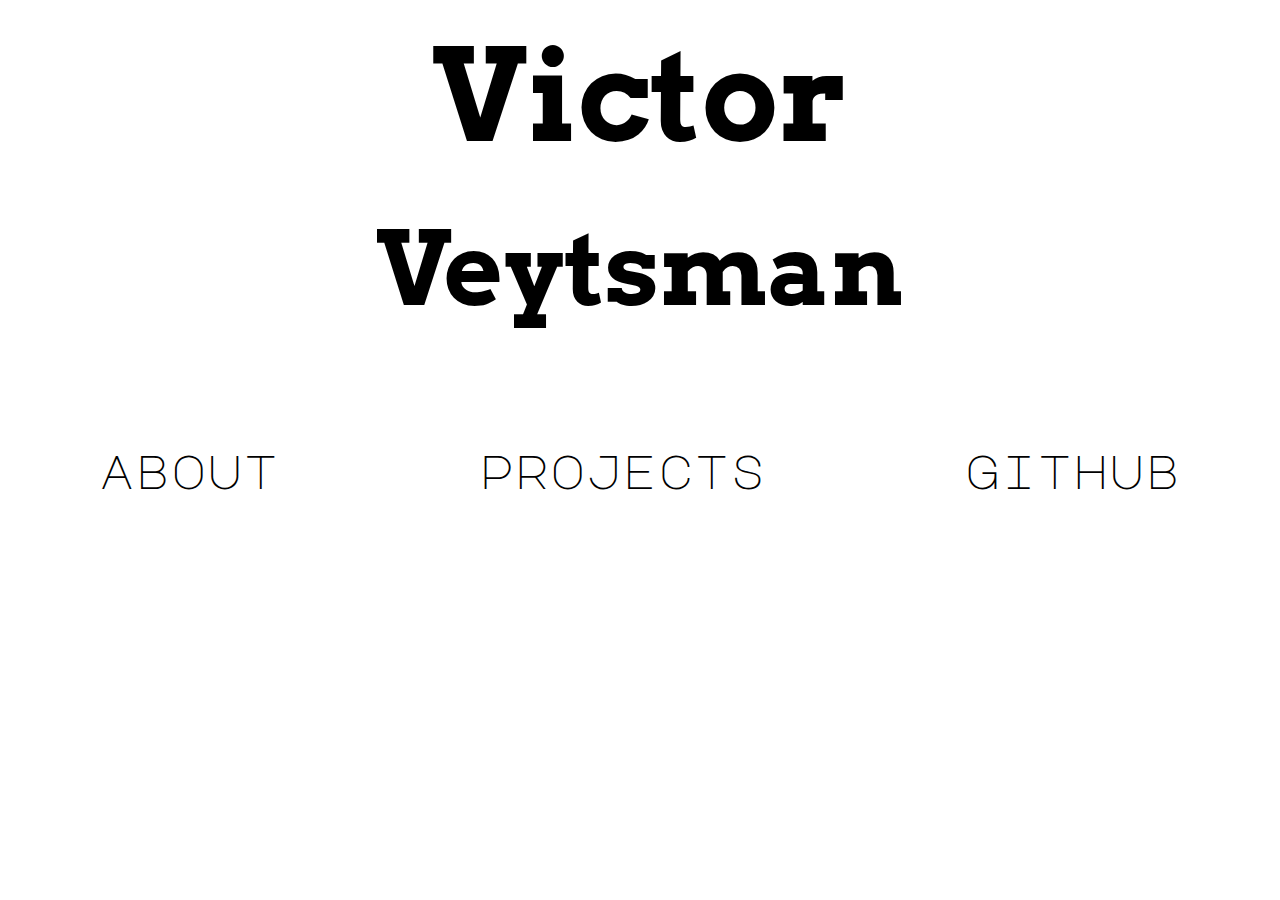
<file: index.html>
<!DOCTYPE html>
<html>
	<head>
		<title>Victor's site</title>
		<link rel="stylesheet" type="text/css" href="index.css">
		<meta name="viewport" content="width=device-width, initial-scale=1">
	</head>
	<body>
		<div id="title">
			<h1 id="t1">Victor</h1><br>
			<h1 id="t2">Veytsman</h1>
		</div>
		<div id="links">
			<a href="about.html">about</a>
			<a href="projects.html">projects</a>
			<a href="https://github.com/vityavv/">github</a>
		</div>
	</body>
</html>
</file>
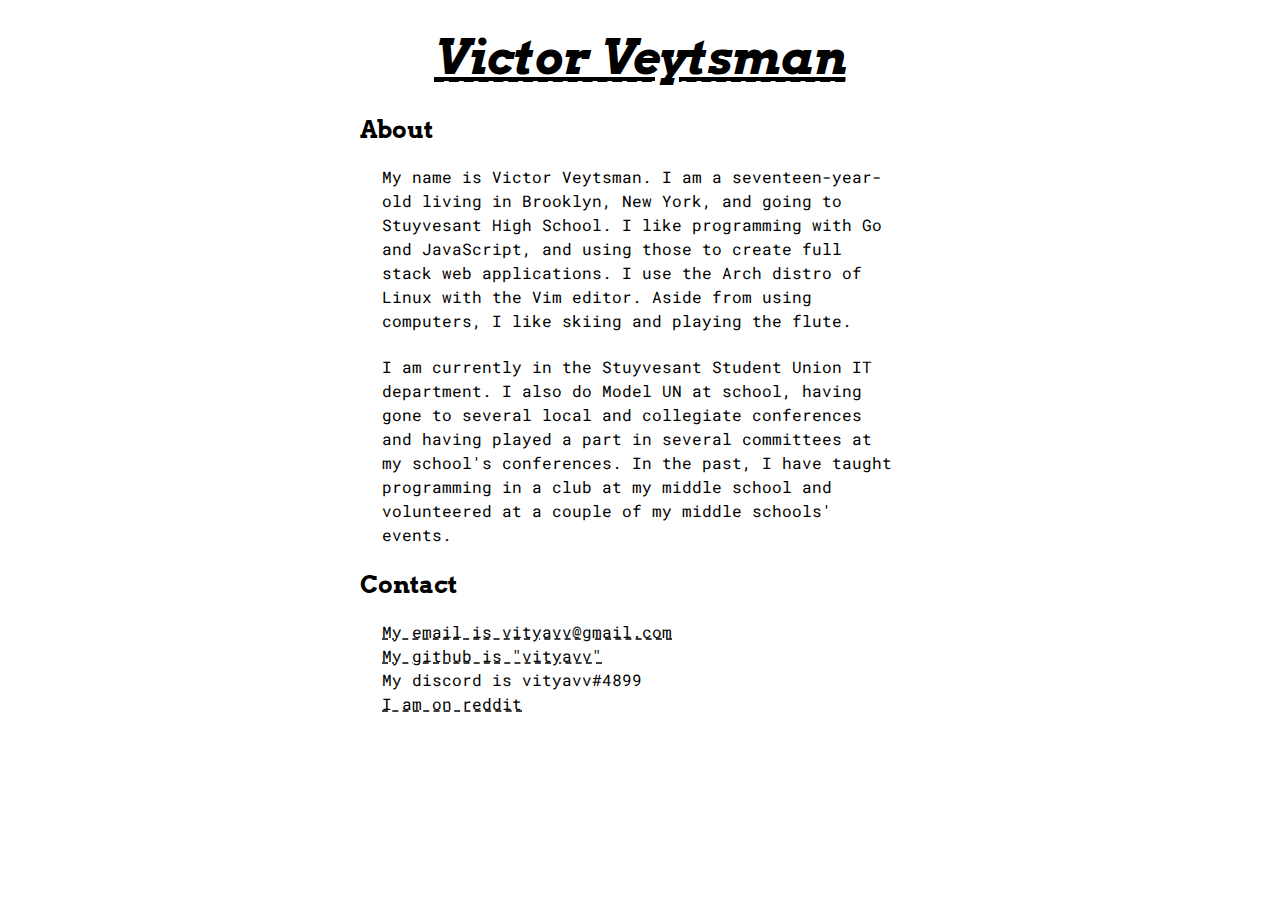
<file: about.html>
<!DOCTYPE html>
<html>
	<head>
		<title>Victor's site - About</title>
		<link rel="stylesheet" type="text/css" href="sub.css">
		<meta name="viewport" content="width=device-width, initial-scale=1">
	</head>
	<body>
		<h1><a href="index.html">Victor Veytsman</a></h1>
		<h2>About</h2>
		<p>My name is Victor Veytsman. I am a seventeen-year-old living in Brooklyn, New York, and going to Stuyvesant High School. I like programming with Go and JavaScript, and using those to create full stack web applications. I use the Arch distro of Linux with the Vim editor. Aside from using computers, I like skiing and playing the flute.</p>
		<p>I am currently in the Stuyvesant Student Union IT department. I also do Model UN at school, having gone to several local and collegiate conferences and having played a part in several committees at my school's conferences. In the past, I have taught programming in a club at my middle school and volunteered at a couple of my middle schools' events.</p>
		<h2>Contact</h2>
		<p class="links">
			<a href="mailto:vityavv@gmail.com">My email is vityavv@gmail.com</a><br>
			<a href="https://github.com/vityavv">My github is "vityavv"</a><br>
			My discord is vityavv#4899<br>
			<a href="https://old.reddit.com/u/-victorisawesome-">I am on reddit</a><br>
		</p>
	</body>
</html>
</file>
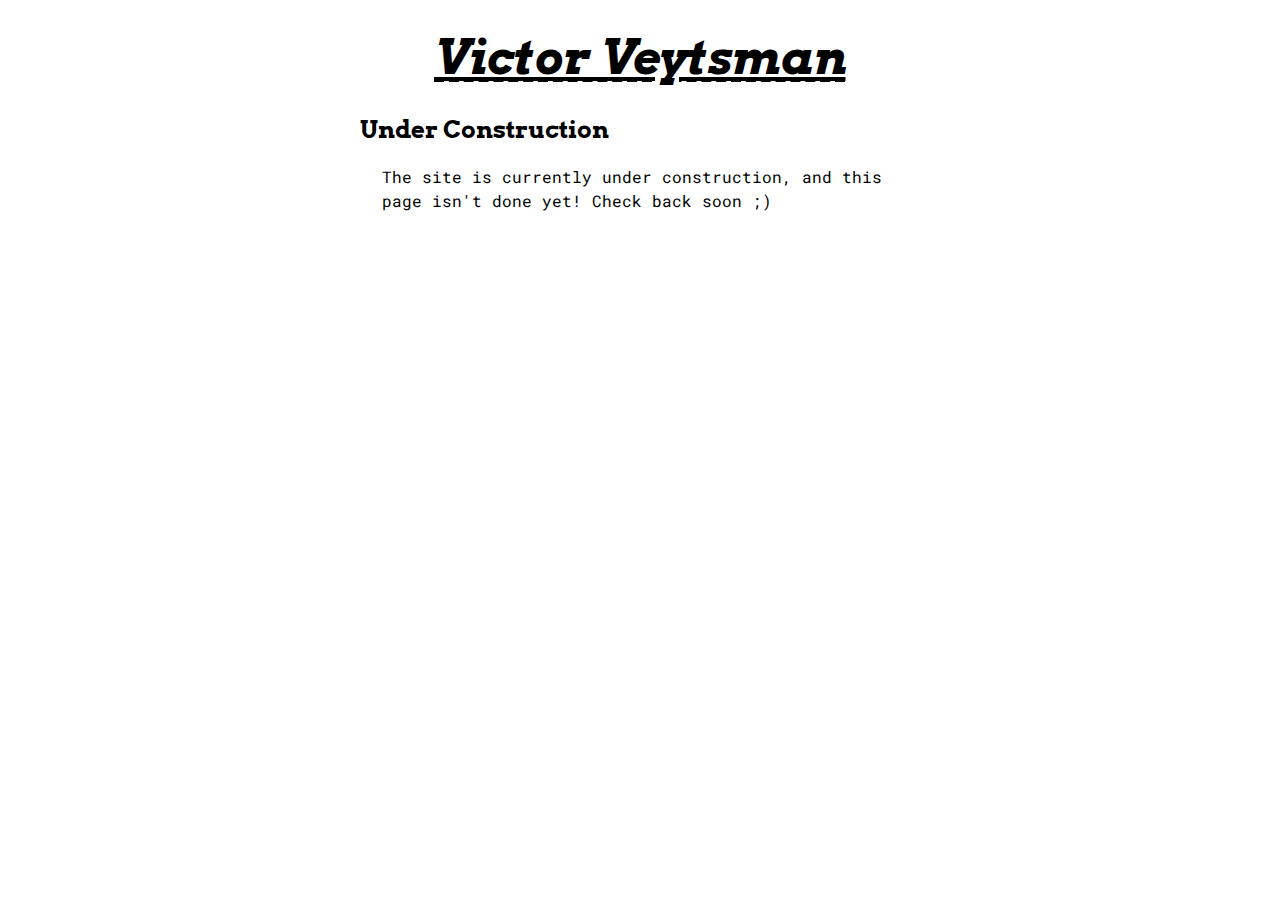
<file: archive.html>
<!DOCTYPE html>
<html>
	<head>
		<title>Victor's Site - Archive</title>
		<link rel="stylesheet" type="text/css" href="sub.css">
		<meta name="viewport" content="width=device-width, initial-scale=1">
	</head>
	<body>
		<h1><a href="index.html">Victor Veytsman</a></h1>
		<h2>Under Construction</h2>
		<p>The site is currently under construction, and this page isn't done yet! Check back soon ;)</p>
	</body>
</html>
</file>
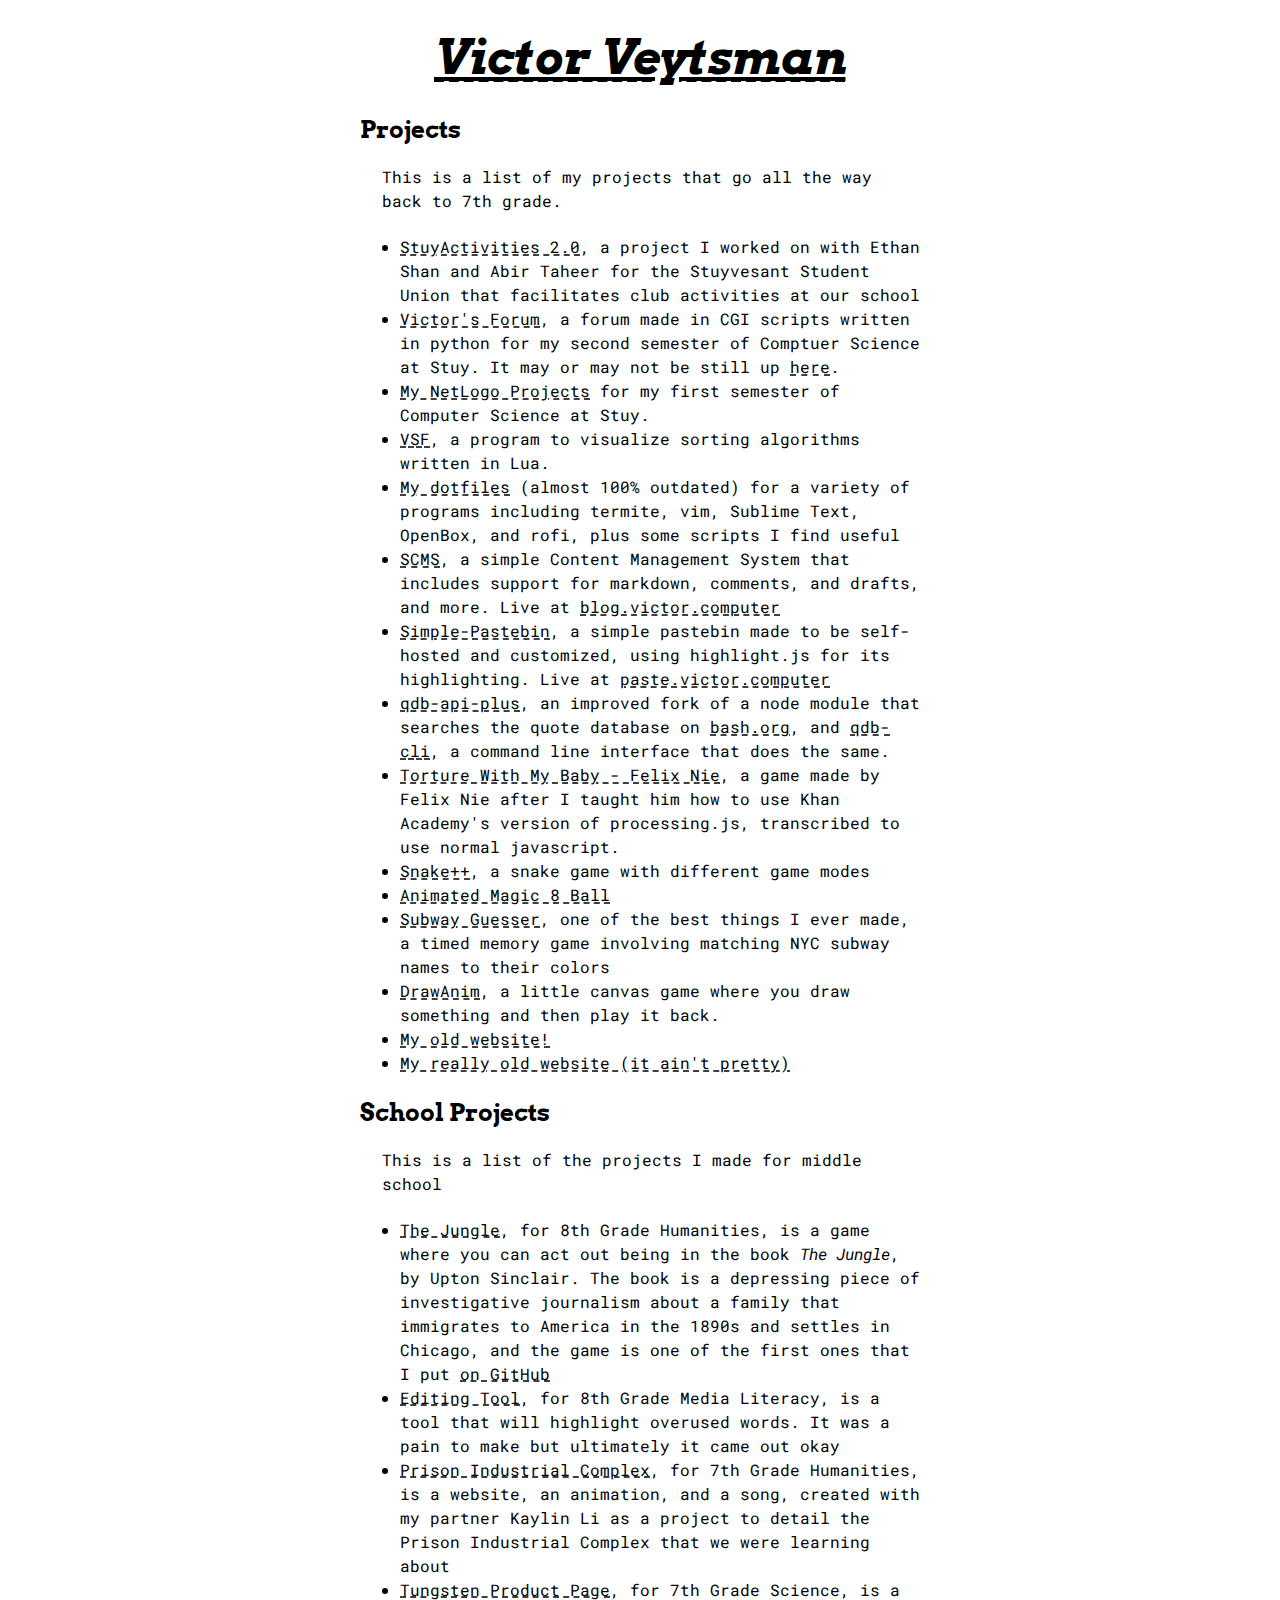
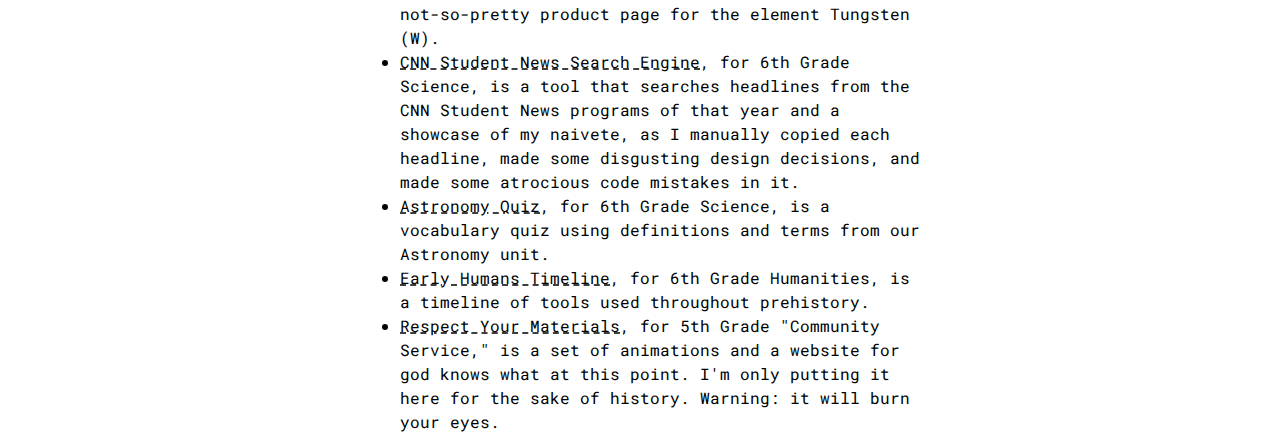
<file: projects.html>
<!DOCTYPE html>
<html>
	<head>
		<title>Victor's Projects</title>
		<link rel="stylesheet" type="text/css" href="sub.css">
		<meta name="viewport" content="width=device-width, initial-scale=1">
	</head>
	<body>
		<h1><a href="index.html">Victor Veytsman</a></h1>
		<h2>Projects</h2>
		<p>
			This is a list of my projects that go all the way back to 7th grade.
			<ul>
				<li><a href="https://stuyactivities.org">StuyActivities 2.0</a>, a project I worked on with Ethan Shan and Abir Taheer for the Stuyvesant Student Union that facilitates club activities at our school</li>
				<li><a href="https://github.com/vityavv/py_forum">Victor's Forum</a>, a forum made in CGI scripts written in python for my second semester of Comptuer Science at Stuy. It may or may not be still up <a href="http://moe.stuy.edu/~vveytsman20/forum">here</a>.</li>
				<li><a href="https://github.com/vityavv/NetlogoProjects">My NetLogo Projects</a> for my first semester of Computer Science at Stuy.</li>
				<li><a href="https://github.com/vityavv/vsf">VSF</a>, a program to visualize sorting algorithms written in Lua.</li>
				<li><a href="https://github.com/vityavv/dotfiles">My dotfiles</a> (almost 100% outdated) for a variety of programs including termite, vim, Sublime Text, OpenBox, and rofi, plus some scripts I find useful</li>
				<li><a href="https://github.com/vityavv/scms">SCMS</a>, a simple Content Management System that includes support for markdown, comments, and drafts, and more. Live at <a href="https://blog.victor.computer/">blog.victor.computer</a></li>
				<li><a href="https://github.com/vityavv/simple-pastebin">Simple-Pastebin</a>, a simple pastebin made to be self-hosted and customized, using highlight.js for its highlighting. Live at <a href="https://paste.victor.computer/">paste.victor.computer</a></li>
				<li><a href="https://github.com/vityavv/qdb-api-plus">qdb-api-plus</a>, an improved fork of a node module that searches the quote database on <a href="http://bash.org">bash.org</a>, and <a href="https://github.com/vityavv/qdb-cli">qdb-cli</a>, a command line interface that does the same.</li>
				<li><a href="oldsite/projects/felix/torturebaby.html">Torture With My Baby - Felix Nie</a>, a game made by Felix Nie after I taught him how to use Khan Academy's version of processing.js, transcribed to use normal javascript.</a></li>
				<li><a href="oldsite/projects/snake++.html">Snake++</a>, a snake game with different game modes</li>
				<li><a href="oldsite/projects/magic8ball.html">Animated Magic 8 Ball</a></li>
				<li><a href="https://subwayguesser.neocities.org">Subway Guesser</a>, one of the best things I ever made, a timed memory game involving matching NYC subway names to their colors</li>
				<li><a href="oldsite/projects/DrawAnim/DrawAnim.html">DrawAnim</a>, a little canvas game where you draw something and then play it back.</li>
				<li><a href="oldsite">My old website!</a></li>
				<li><a href="oldsite/oldsite">My really old website (it ain't pretty)</a></li>
			</ul>
		</p>
		<h2>School Projects</h2>
		<p>
			This is a list of the projects I made for middle school
			<ul>
				<li><a href="the-jungle">The Jungle</a>, for 8th Grade Humanities, is a game where you can act out being in the book <i>The Jungle</i>, by Upton Sinclair. The book is a depressing piece of investigative journalism about a family that immigrates to America in the 1890s and settles in Chicago, and the game is one of the first ones that I put <a href="https://github.com/vityavv/the-jungle">on GitHub</a></li>
				<li><a href="schoolsites/editingtool.html">Editing Tool</a>, for 8th Grade Media Literacy, is a tool that will highlight overused words. It was a pain to make but ultimately it came out okay</li>
				<li><a href="schoolsites/pic2017.html">Prison Industrial Complex</a>, for 7th Grade Humanities, is a website, an animation, and a song, created with my partner Kaylin Li as a project to detail the Prison Industrial Complex that we were learning about</li>
				<li><a href="schoolsites/tungsten.html">Tungsten Product Page</a>, for 7th Grade Science, is a not-so-pretty product page for the element Tungsten (W).</li>
				<li><a href="schoolsites/news.html">CNN Student News Search Engine</a>, for 6th Grade Science, is a tool that searches headlines from the CNN Student News programs of that year and a showcase of my naivete, as I manually copied each headline, made some disgusting design decisions, and made some atrocious code mistakes in it.</li>
				<li><a href="schoolsites/AstronomyQuiz.html">Astronomy Quiz</a>, for 6th Grade Science, is a vocabulary quiz using definitions and terms from our Astronomy unit.</li>
				<li><a href="schoolsites/erlhumtim.html">Early Humans Timeline</a>, for 6th Grade Humanities, is a timeline of tools used throughout prehistory.</li>
				<li><a href="schoolsites/respectyourmaterials.html">Respect Your Materials</a>, for 5th Grade "Community Service," is a set of animations and a website for god knows what at this point. I'm only putting it here for the sake of history. Warning: it will burn your eyes.</li>
			</ul>
		</p>
	</body>
</html>
</file>
<file: index.css>
@import url('https://fonts.googleapis.com/css?family=Arvo:400i|Major+Mono+Display');
html, body {
	height: 100%;
	width: 100%;
	margin: 0;
}
#title {
	text-align: center;
}
#t1 {
	font-size: calc(100vw / 1.25 / 8);
}
#t2 {
	font-size: calc(100vw / 1.25 / 10);
}
@media only screen and (max-width: 900px) {
	#t1 {
		font-size: calc(100vw * 1.5 / 6);
	}
	#t2 {
		font-size: calc(100vw * 1.5 / 8);
	}
}
h1 {
	margin: 0;
	line-height: 1.5;
	font-family: "Arvo";
	display: inline-block;
}

#links {
	text-align: center;
	font-size: 3em;
	margin-top: 100px;
	display: flex;
	justify-content: space-around;
	flex-wrap: wrap;
}
a {
	color: black;
	font-family: "Major Mono Display", monospace;
	text-decoration: none;
}
a:hover {
	text-decoration: underline;
}
</file>
<file: sub.css>
@import url('https://fonts.googleapis.com/css?family=Arvo:400,400i|Roboto+Mono');
html {
	height: 100%;
	width: 100%;
	margin: 0;
}
body {
	margin: auto;
	max-width: 35em;
}
h1 {
	text-align: center;
	margin: 5%;
	font-family: "Arvo";
	font-style: italic;
	text-decoration: underline;
	font-size: 3em;
}
h2 {
	font-family: "Arvo";
}
p, li {
	line-height: 1.5;
	font-family: "Roboto Mono", monospace;
}
p {
	margin: 0 4% 4% 4%;
}
a {
	color: black;
	text-decoration: underline dashed;
}
a:hover {
	text-decoration: underline solid;
}
</file>
